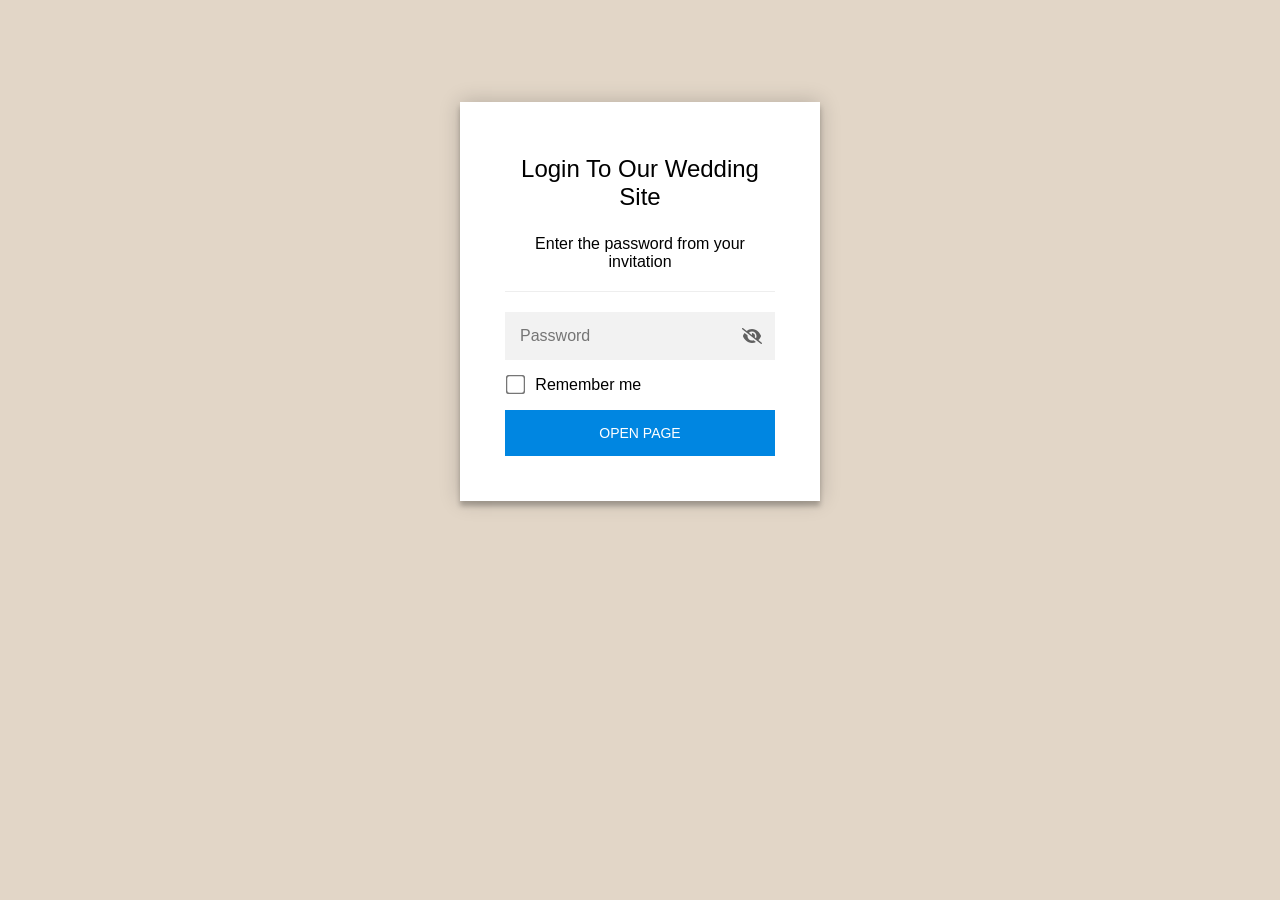
<file: index.html>
<!DOCTYPE html>
<html class="staticrypt-html">
    <head>
        <meta charset="utf-8" />
        <title>Login To Our Wedding Site</title>
        <meta name="viewport" content="width=device-width, initial-scale=1" />

        <!-- do not cache this page -->
        <meta http-equiv="cache-control" content="max-age=0" />
        <meta http-equiv="cache-control" content="no-cache" />
        <meta http-equiv="expires" content="0" />
        <meta http-equiv="expires" content="Tue, 01 Jan 1980 1:00:00 GMT" />
        <meta http-equiv="pragma" content="no-cache" />

        <style>
            .staticrypt-hr {
                margin-top: 20px;
                margin-bottom: 20px;
                border: 0;
                border-top: 1px solid #eee;
            }

            .staticrypt-page {
                width: 360px;
                padding: 8% 0 0;
                margin: auto;
                box-sizing: border-box;
            }

            .staticrypt-form {
                position: relative;
                z-index: 1;
                background: #ffffff;
                max-width: 360px;
                margin: 0 auto 100px;
                padding: 45px;
                text-align: center;
                box-shadow: 0 0 20px 0 rgba(0, 0, 0, 0.2), 0 5px 5px 0 rgba(0, 0, 0, 0.24);
            }

            .staticrypt-form input[type="password"],
            input[type="text"] {
                background: inherit;
                border: 0;
                box-sizing: border-box; /* This ensures padding is included in the total width */
                font-size: 14px;
                outline: 0;
                padding: 15px 30px 15px 15px; /* Adjust the padding to ensure there is space for the icon */
                width: 100%;
            }

            .staticrypt-password-container {
                position: relative;
                outline: 0;
                background: #f2f2f2;
                width: 100%;
                border: 0;
                margin: 0 0 15px;
                box-sizing: border-box;
            }

            .staticrypt-toggle-password-visibility {
                cursor: pointer;
                height: 20px;
                opacity: 60%;
                padding: 13px;
                position: absolute;
                right: 0;
                top: 50%;
                transform: translateY(-50%);
                width: 20px;
            }

            .staticrypt-form .staticrypt-decrypt-button {
                text-transform: uppercase;
                outline: 0;
                background: #0086E1;
                width: 100%;
                border: 0;
                padding: 15px;
                color: #ffffff;
                font-size: 14px;
                cursor: pointer;
            }

            .staticrypt-form .staticrypt-decrypt-button:hover,
            .staticrypt-form .staticrypt-decrypt-button:active,
            .staticrypt-form .staticrypt-decrypt-button:focus {
                background: #0086E1;
                filter: brightness(92%);
            }

            .staticrypt-html {
                height: 100%;
            }

            .staticrypt-body {
                height: 100%;
                margin: 0;
            }

            .staticrypt-content {
                height: 100%;
                margin-bottom: 1em;
                background: #E2D6C7;
                font-family: "Arial", sans-serif;
                -webkit-font-smoothing: antialiased;
                -moz-osx-font-smoothing: grayscale;
            }

            .staticrypt-instructions {
                margin-top: -1em;
                margin-bottom: 1em;
            }

            .staticrypt-title {
                font-size: 1.5em;
            }

            label.staticrypt-remember {
                display: flex;
                align-items: center;
                margin-bottom: 1em;
            }

            .staticrypt-remember input[type="checkbox"] {
                transform: scale(1.5);
                margin-right: 1em;
            }

            .hidden {
                display: none !important;
            }

            .staticrypt-spinner-container {
                height: 100%;
                display: flex;
                align-items: center;
                justify-content: center;
            }

            .staticrypt-spinner {
                display: inline-block;
                width: 2rem;
                height: 2rem;
                vertical-align: text-bottom;
                border: 0.25em solid gray;
                border-right-color: transparent;
                border-radius: 50%;
                -webkit-animation: spinner-border 0.75s linear infinite;
                animation: spinner-border 0.75s linear infinite;
                animation-duration: 0.75s;
                animation-timing-function: linear;
                animation-delay: 0s;
                animation-iteration-count: infinite;
                animation-direction: normal;
                animation-fill-mode: none;
                animation-play-state: running;
                animation-name: spinner-border;
            }

            @keyframes spinner-border {
                100% {
                    transform: rotate(360deg);
                }
            }

            @media screen and (-webkit-min-device-pixel-ratio: 0) {
                .staticrypt-form input[type="password"],
                input[type="text"] {
                    font-size: 16px;
                }
            }
        </style>
    </head>

    <body class="staticrypt-body">
        <div id="staticrypt_loading" class="staticrypt-spinner-container">
            <div class="staticrypt-spinner"></div>
        </div>

        <div id="staticrypt_content" class="staticrypt-content hidden">
            <div class="staticrypt-page">
                <div class="staticrypt-form">
                    <div class="staticrypt-instructions">
                        <p class="staticrypt-title">Login To Our Wedding Site</p>
                        <p>Enter the password from your invitation</p>
                    </div>

                    <hr class="staticrypt-hr" />

                    <form id="staticrypt-form" action="#" method="post">
                        <div class="staticrypt-password-container">
                            <input
                                id="staticrypt-password"
                                type="password"
                                name="password"
                                placeholder="Password"
                                autofocus
                            />

                            <img
                                class="staticrypt-toggle-password-visibility"
                                alt="Show password"
                                title="Show password"
                                src="[data-uri]"
                            />
                        </div>

                        <label id="staticrypt-remember-label" class="staticrypt-remember hidden">
                            <input id="staticrypt-remember" type="checkbox" name="remember" />
                            Remember me
                        </label>

                        <input type="submit" class="staticrypt-decrypt-button" value="Open Page" />
                    </form>
                </div>
            </div>
        </div>

        <script>
            // these variables will be filled when generating the file - the template format is 'variable_name'
            const staticryptInitiator = ((function(){
  const exports = {};
  const cryptoEngine = ((function(){
  const exports = {};
  const { subtle } = crypto;

const IV_BITS = 16 * 8;
const HEX_BITS = 4;
const ENCRYPTION_ALGO = "AES-CBC";

/**
 * Translates between utf8 encoded hexadecimal strings
 * and Uint8Array bytes.
 */
const HexEncoder = {
    /**
     * hex string -> bytes
     * @param {string} hexString
     * @returns {Uint8Array}
     */
    parse: function (hexString) {
        if (hexString.length % 2 !== 0) throw "Invalid hexString";
        const arrayBuffer = new Uint8Array(hexString.length / 2);

        for (let i = 0; i < hexString.length; i += 2) {
            const byteValue = parseInt(hexString.substring(i, i + 2), 16);
            if (isNaN(byteValue)) {
                throw "Invalid hexString";
            }
            arrayBuffer[i / 2] = byteValue;
        }
        return arrayBuffer;
    },

    /**
     * bytes -> hex string
     * @param {Uint8Array} bytes
     * @returns {string}
     */
    stringify: function (bytes) {
        const hexBytes = [];

        for (let i = 0; i < bytes.length; ++i) {
            let byteString = bytes[i].toString(16);
            if (byteString.length < 2) {
                byteString = "0" + byteString;
            }
            hexBytes.push(byteString);
        }
        return hexBytes.join("");
    },
};

/**
 * Translates between utf8 strings and Uint8Array bytes.
 */
const UTF8Encoder = {
    parse: function (str) {
        return new TextEncoder().encode(str);
    },

    stringify: function (bytes) {
        return new TextDecoder().decode(bytes);
    },
};

/**
 * Salt and encrypt a msg with a password.
 */
async function encrypt(msg, hashedPassword) {
    // Must be 16 bytes, unpredictable, and preferably cryptographically random. However, it need not be secret.
    // https://developer.mozilla.org/en-US/docs/Web/API/SubtleCrypto/encrypt#parameters
    const iv = crypto.getRandomValues(new Uint8Array(IV_BITS / 8));

    const key = await subtle.importKey("raw", HexEncoder.parse(hashedPassword), ENCRYPTION_ALGO, false, ["encrypt"]);

    const encrypted = await subtle.encrypt(
        {
            name: ENCRYPTION_ALGO,
            iv: iv,
        },
        key,
        UTF8Encoder.parse(msg)
    );

    // iv will be 32 hex characters, we prepend it to the ciphertext for use in decryption
    return HexEncoder.stringify(iv) + HexEncoder.stringify(new Uint8Array(encrypted));
}
exports.encrypt = encrypt;

/**
 * Decrypt a salted msg using a password.
 *
 * @param {string} encryptedMsg
 * @param {string} hashedPassword
 * @returns {Promise<string>}
 */
async function decrypt(encryptedMsg, hashedPassword) {
    const ivLength = IV_BITS / HEX_BITS;
    const iv = HexEncoder.parse(encryptedMsg.substring(0, ivLength));
    const encrypted = encryptedMsg.substring(ivLength);

    const key = await subtle.importKey("raw", HexEncoder.parse(hashedPassword), ENCRYPTION_ALGO, false, ["decrypt"]);

    const outBuffer = await subtle.decrypt(
        {
            name: ENCRYPTION_ALGO,
            iv: iv,
        },
        key,
        HexEncoder.parse(encrypted)
    );

    return UTF8Encoder.stringify(new Uint8Array(outBuffer));
}
exports.decrypt = decrypt;

/**
 * Salt and hash the password so it can be stored in localStorage without opening a password reuse vulnerability.
 *
 * @param {string} password
 * @param {string} salt
 * @returns {Promise<string>}
 */
async function hashPassword(password, salt) {
    // we hash the password in multiple steps, each adding more iterations. This is because we used to allow less
    // iterations, so for backward compatibility reasons, we need to support going from that to more iterations.
    let hashedPassword = await hashLegacyRound(password, salt);

    hashedPassword = await hashSecondRound(hashedPassword, salt);

    return hashThirdRound(hashedPassword, salt);
}
exports.hashPassword = hashPassword;

/**
 * This hashes the password with 1k iterations. This is a low number, we need this function to support backwards
 * compatibility.
 *
 * @param {string} password
 * @param {string} salt
 * @returns {Promise<string>}
 */
function hashLegacyRound(password, salt) {
    return pbkdf2(password, salt, 1000, "SHA-1");
}
exports.hashLegacyRound = hashLegacyRound;

/**
 * Add a second round of iterations. This is because we used to use 1k, so for backwards compatibility with
 * remember-me/autodecrypt links, we need to support going from that to more iterations.
 *
 * @param hashedPassword
 * @param salt
 * @returns {Promise<string>}
 */
function hashSecondRound(hashedPassword, salt) {
    return pbkdf2(hashedPassword, salt, 14000, "SHA-256");
}
exports.hashSecondRound = hashSecondRound;

/**
 * Add a third round of iterations to bring total number to 600k. This is because we used to use 1k, then 15k, so for
 * backwards compatibility with remember-me/autodecrypt links, we need to support going from that to more iterations.
 *
 * @param hashedPassword
 * @param salt
 * @returns {Promise<string>}
 */
function hashThirdRound(hashedPassword, salt) {
    return pbkdf2(hashedPassword, salt, 585000, "SHA-256");
}
exports.hashThirdRound = hashThirdRound;

/**
 * Salt and hash the password so it can be stored in localStorage without opening a password reuse vulnerability.
 *
 * @param {string} password
 * @param {string} salt
 * @param {int} iterations
 * @param {string} hashAlgorithm
 * @returns {Promise<string>}
 */
async function pbkdf2(password, salt, iterations, hashAlgorithm) {
    const key = await subtle.importKey("raw", UTF8Encoder.parse(password), "PBKDF2", false, ["deriveBits"]);

    const keyBytes = await subtle.deriveBits(
        {
            name: "PBKDF2",
            hash: hashAlgorithm,
            iterations,
            salt: UTF8Encoder.parse(salt),
        },
        key,
        256
    );

    return HexEncoder.stringify(new Uint8Array(keyBytes));
}

function generateRandomSalt() {
    const bytes = crypto.getRandomValues(new Uint8Array(128 / 8));

    return HexEncoder.stringify(new Uint8Array(bytes));
}
exports.generateRandomSalt = generateRandomSalt;

async function signMessage(hashedPassword, message) {
    const key = await subtle.importKey(
        "raw",
        HexEncoder.parse(hashedPassword),
        {
            name: "HMAC",
            hash: "SHA-256",
        },
        false,
        ["sign"]
    );
    const signature = await subtle.sign("HMAC", key, UTF8Encoder.parse(message));

    return HexEncoder.stringify(new Uint8Array(signature));
}
exports.signMessage = signMessage;

function getRandomAlphanum() {
    const possibleCharacters = "abcdefghijklmnopqrstuvwxyzABCDEFGHIJKLMNOPQRSTUVWXYZ0123456789";

    let byteArray;
    let parsedInt;

    // Keep generating new random bytes until we get a value that falls
    // within a range that can be evenly divided by possibleCharacters.length
    do {
        byteArray = crypto.getRandomValues(new Uint8Array(1));
        // extract the lowest byte to get an int from 0 to 255 (probably unnecessary, since we're only generating 1 byte)
        parsedInt = byteArray[0] & 0xff;
    } while (parsedInt >= 256 - (256 % possibleCharacters.length));

    // Take the modulo of the parsed integer to get a random number between 0 and totalLength - 1
    const randomIndex = parsedInt % possibleCharacters.length;

    return possibleCharacters[randomIndex];
}

/**
 * Generate a random string of a given length.
 *
 * @param {int} length
 * @returns {string}
 */
function generateRandomString(length) {
    let randomString = "";

    for (let i = 0; i < length; i++) {
        randomString += getRandomAlphanum();
    }

    return randomString;
}
exports.generateRandomString = generateRandomString;

  return exports;
})());
const codec = ((function(){
  const exports = {};
  /**
 * Initialize the codec with the provided cryptoEngine - this return functions to encode and decode messages.
 *
 * @param cryptoEngine - the engine to use for encryption / decryption
 */
function init(cryptoEngine) {
    const exports = {};

    /**
     * Top-level function for encoding a message.
     * Includes password hashing, encryption, and signing.
     *
     * @param {string} msg
     * @param {string} password
     * @param {string} salt
     *
     * @returns {string} The encoded text
     */
    async function encode(msg, password, salt) {
        const hashedPassword = await cryptoEngine.hashPassword(password, salt);

        const encrypted = await cryptoEngine.encrypt(msg, hashedPassword);

        // we use the hashed password in the HMAC because this is effectively what will be used a password (so we can store
        // it in localStorage safely, we don't use the clear text password)
        const hmac = await cryptoEngine.signMessage(hashedPassword, encrypted);

        return hmac + encrypted;
    }
    exports.encode = encode;

    /**
     * Encode using a password that has already been hashed. This is useful to encode multiple messages in a row, that way
     * we don't need to hash the password multiple times.
     *
     * @param {string} msg
     * @param {string} hashedPassword
     *
     * @returns {string} The encoded text
     */
    async function encodeWithHashedPassword(msg, hashedPassword) {
        const encrypted = await cryptoEngine.encrypt(msg, hashedPassword);

        // we use the hashed password in the HMAC because this is effectively what will be used a password (so we can store
        // it in localStorage safely, we don't use the clear text password)
        const hmac = await cryptoEngine.signMessage(hashedPassword, encrypted);

        return hmac + encrypted;
    }
    exports.encodeWithHashedPassword = encodeWithHashedPassword;

    /**
     * Top-level function for decoding a message.
     * Includes signature check and decryption.
     *
     * @param {string} signedMsg
     * @param {string} hashedPassword
     * @param {string} salt
     * @param {int} backwardCompatibleAttempt
     * @param {string} originalPassword
     *
     * @returns {Object} {success: true, decoded: string} | {success: false, message: string}
     */
    async function decode(signedMsg, hashedPassword, salt, backwardCompatibleAttempt = 0, originalPassword = "") {
        const encryptedHMAC = signedMsg.substring(0, 64);
        const encryptedMsg = signedMsg.substring(64);
        const decryptedHMAC = await cryptoEngine.signMessage(hashedPassword, encryptedMsg);

        if (decryptedHMAC !== encryptedHMAC) {
            // we have been raising the number of iterations in the hashing algorithm multiple times, so to support the old
            // remember-me/autodecrypt links we need to try bringing the old hashes up to speed.
            originalPassword = originalPassword || hashedPassword;
            if (backwardCompatibleAttempt === 0) {
                const updatedHashedPassword = await cryptoEngine.hashThirdRound(originalPassword, salt);

                return decode(signedMsg, updatedHashedPassword, salt, backwardCompatibleAttempt + 1, originalPassword);
            }
            if (backwardCompatibleAttempt === 1) {
                let updatedHashedPassword = await cryptoEngine.hashSecondRound(originalPassword, salt);
                updatedHashedPassword = await cryptoEngine.hashThirdRound(updatedHashedPassword, salt);

                return decode(signedMsg, updatedHashedPassword, salt, backwardCompatibleAttempt + 1, originalPassword);
            }

            return { success: false, message: "Signature mismatch" };
        }

        return {
            success: true,
            decoded: await cryptoEngine.decrypt(encryptedMsg, hashedPassword),
        };
    }
    exports.decode = decode;

    return exports;
}
exports.init = init;

  return exports;
})());
const decode = codec.init(cryptoEngine).decode;

/**
 * Initialize the staticrypt module, that exposes functions callbable by the password_template.
 *
 * @param {{
 *  staticryptEncryptedMsgUniqueVariableName: string,
 *  isRememberEnabled: boolean,
 *  rememberDurationInDays: number,
 *  staticryptSaltUniqueVariableName: string,
 * }} staticryptConfig - object of data that is stored on the password_template at encryption time.
 *
 * @param {{
 *  rememberExpirationKey: string,
 *  rememberPassphraseKey: string,
 *  replaceHtmlCallback: function,
 *  clearLocalStorageCallback: function,
 * }} templateConfig - object of data that can be configured by a custom password_template.
 */
function init(staticryptConfig, templateConfig) {
    const exports = {};

    /**
     * Decrypt our encrypted page, replace the whole HTML.
     *
     * @param {string} hashedPassword
     * @returns {Promise<boolean>}
     */
    async function decryptAndReplaceHtml(hashedPassword) {
        const { staticryptEncryptedMsgUniqueVariableName, staticryptSaltUniqueVariableName } = staticryptConfig;
        const { replaceHtmlCallback } = templateConfig;

        const result = await decode(
            staticryptEncryptedMsgUniqueVariableName,
            hashedPassword,
            staticryptSaltUniqueVariableName
        );
        if (!result.success) {
            return false;
        }
        const plainHTML = result.decoded;

        // if the user configured a callback call it, otherwise just replace the whole HTML
        if (typeof replaceHtmlCallback === "function") {
            replaceHtmlCallback(plainHTML);
        } else {
            document.write(plainHTML);
            document.close();
        }

        return true;
    }

    /**
     * Attempt to decrypt the page and replace the whole HTML.
     *
     * @param {string} password
     * @param {boolean} isRememberChecked
     *
     * @returns {Promise<{isSuccessful: boolean, hashedPassword?: string}>} - we return an object, so that if we want to
     *   expose more information in the future we can do it without breaking the password_template
     */
    async function handleDecryptionOfPage(password, isRememberChecked) {
        const { staticryptSaltUniqueVariableName } = staticryptConfig;

        // decrypt and replace the whole page
        const hashedPassword = await cryptoEngine.hashPassword(password, staticryptSaltUniqueVariableName);
        return handleDecryptionOfPageFromHash(hashedPassword, isRememberChecked);
    }
    exports.handleDecryptionOfPage = handleDecryptionOfPage;

    async function handleDecryptionOfPageFromHash(hashedPassword, isRememberChecked) {
        const { isRememberEnabled, rememberDurationInDays } = staticryptConfig;
        const { rememberExpirationKey, rememberPassphraseKey } = templateConfig;

        const isDecryptionSuccessful = await decryptAndReplaceHtml(hashedPassword);

        if (!isDecryptionSuccessful) {
            return {
                isSuccessful: false,
                hashedPassword,
            };
        }

        // remember the hashedPassword and set its expiration if necessary
        if (isRememberEnabled && isRememberChecked) {
            window.localStorage.setItem(rememberPassphraseKey, hashedPassword);

            // set the expiration if the duration isn't 0 (meaning no expiration)
            if (rememberDurationInDays > 0) {
                window.localStorage.setItem(
                    rememberExpirationKey,
                    (new Date().getTime() + rememberDurationInDays * 24 * 60 * 60 * 1000).toString()
                );
            }
        }

        return {
            isSuccessful: true,
            hashedPassword,
        };
    }
    exports.handleDecryptionOfPageFromHash = handleDecryptionOfPageFromHash;

    /**
     * Clear localstorage from staticrypt related values
     */
    function clearLocalStorage() {
        const { clearLocalStorageCallback, rememberExpirationKey, rememberPassphraseKey } = templateConfig;

        if (typeof clearLocalStorageCallback === "function") {
            clearLocalStorageCallback();
        } else {
            localStorage.removeItem(rememberPassphraseKey);
            localStorage.removeItem(rememberExpirationKey);
        }
    }

    async function handleDecryptOnLoad() {
        let isSuccessful = await decryptOnLoadFromUrl();

        if (!isSuccessful) {
            isSuccessful = await decryptOnLoadFromRememberMe();
        }

        return { isSuccessful };
    }
    exports.handleDecryptOnLoad = handleDecryptOnLoad;

    /**
     * Clear storage if we are logging out
     *
     * @returns {boolean} - whether we logged out
     */
    function logoutIfNeeded() {
        const logoutKey = "staticrypt_logout";

        // handle logout through query param
        const queryParams = new URLSearchParams(window.location.search);
        if (queryParams.has(logoutKey)) {
            clearLocalStorage();
            return true;
        }

        // handle logout through URL fragment
        const hash = window.location.hash.substring(1);
        if (hash.includes(logoutKey)) {
            clearLocalStorage();
            return true;
        }

        return false;
    }

    /**
     * To be called on load: check if we want to try to decrypt and replace the HTML with the decrypted content, and
     * try to do it if needed.
     *
     * @returns {Promise<boolean>} true if we derypted and replaced the whole page, false otherwise
     */
    async function decryptOnLoadFromRememberMe() {
        const { rememberDurationInDays } = staticryptConfig;
        const { rememberExpirationKey, rememberPassphraseKey } = templateConfig;

        // if we are login out, terminate
        if (logoutIfNeeded()) {
            return false;
        }

        // if there is expiration configured, check if we're not beyond the expiration
        if (rememberDurationInDays && rememberDurationInDays > 0) {
            const expiration = localStorage.getItem(rememberExpirationKey),
                isExpired = expiration && new Date().getTime() > parseInt(expiration);

            if (isExpired) {
                clearLocalStorage();
                return false;
            }
        }

        const hashedPassword = localStorage.getItem(rememberPassphraseKey);

        if (hashedPassword) {
            // try to decrypt
            const isDecryptionSuccessful = await decryptAndReplaceHtml(hashedPassword);

            // if the decryption is unsuccessful the password might be wrong - silently clear the saved data and let
            // the user fill the password form again
            if (!isDecryptionSuccessful) {
                clearLocalStorage();
                return false;
            }

            return true;
        }

        return false;
    }

    async function decryptOnLoadFromUrl() {
        const passwordKey = "staticrypt_pwd";
        const rememberMeKey = "remember_me";

        // try to get the password from the query param (for backward compatibility - we now want to avoid this method,
        // since it sends the hashed password to the server which isn't needed)
        const queryParams = new URLSearchParams(window.location.search);
        const hashedPasswordQuery = queryParams.get(passwordKey);
        const rememberMeQuery = queryParams.get(rememberMeKey);

        const urlFragment = window.location.hash.substring(1);
        // get the password from the url fragment
        const hashedPasswordRegexMatch = urlFragment.match(new RegExp(passwordKey + "=([^&]*)"));
        const hashedPasswordFragment = hashedPasswordRegexMatch ? hashedPasswordRegexMatch[1] : null;
        const rememberMeFragment = urlFragment.includes(rememberMeKey);

        const hashedPassword = hashedPasswordFragment || hashedPasswordQuery;
        const rememberMe = rememberMeFragment || rememberMeQuery;

        if (hashedPassword) {
            return handleDecryptionOfPageFromHash(hashedPassword, rememberMe);
        }

        return false;
    }

    return exports;
}
exports.init = init;

  return exports;
})());
            const templateError = "Bad password!",
                templateToggleAltShow = "Show password",
                templateToggleAltHide = "Hide password",
                isRememberEnabled = true,
                staticryptConfig = {"staticryptEncryptedMsgUniqueVariableName":"[base64]","isRememberEnabled":true,"rememberDurationInDays":0,"staticryptSaltUniqueVariableName":"eeae0bc95c7736c56892333b895b7dd8"};

            // you can edit these values to customize some of the behavior of StatiCrypt
            const templateConfig = {
                rememberExpirationKey: "staticrypt_expiration",
                rememberPassphraseKey: "staticrypt_passphrase",
                replaceHtmlCallback: null,
                clearLocalStorageCallback: null,
            };

            // init the staticrypt engine
            const staticrypt = staticryptInitiator.init(staticryptConfig, templateConfig);

            // try to automatically decrypt on load if there is a saved password
            window.onload = async function () {
                const { isSuccessful } = await staticrypt.handleDecryptOnLoad();

                // if we didn't decrypt anything on load, show the password prompt. Otherwise the content has already been
                // replaced, no need to do anything
                if (!isSuccessful) {
                    // hide loading screen
                    document.getElementById("staticrypt_loading").classList.add("hidden");
                    document.getElementById("staticrypt_content").classList.remove("hidden");
                    document.getElementById("staticrypt-password").focus();

                    // show the remember me checkbox
                    if (isRememberEnabled) {
                        document.getElementById("staticrypt-remember-label").classList.remove("hidden");
                    }
                }
            };

            // toggle password visibility
            const toggleIcon = document.querySelector(".staticrypt-toggle-password-visibility");
            // these two icons are coming from FontAwesome
            const imgSrcEyeClosed =
                "[data-uri]";
            const imgSrcEyeOpened =
                "[data-uri]";
            toggleIcon.addEventListener("click", function () {
                const passwordInput = document.getElementById("staticrypt-password");
                if (passwordInput.type === "password") {
                    passwordInput.type = "text";
                    toggleIcon.src = imgSrcEyeOpened;
                    toggleIcon.alt = templateToggleAltHide;
                    toggleIcon.title = templateToggleAltHide;
                } else {
                    passwordInput.type = "password";
                    toggleIcon.src = imgSrcEyeClosed;
                    toggleIcon.alt = templateToggleAltShow;
                    toggleIcon.title = templateToggleAltShow;
                }
            });

            // handle password form submission
            document.getElementById("staticrypt-form").addEventListener("submit", async function (e) {
                e.preventDefault();

                const password = document.getElementById("staticrypt-password").value,
                    isRememberChecked = document.getElementById("staticrypt-remember").checked;

                const { isSuccessful } = await staticrypt.handleDecryptionOfPage(password, isRememberChecked);

                if (!isSuccessful) {
                    alert(templateError);
                }
            });
        </script>
    </body>
</html>
</file>
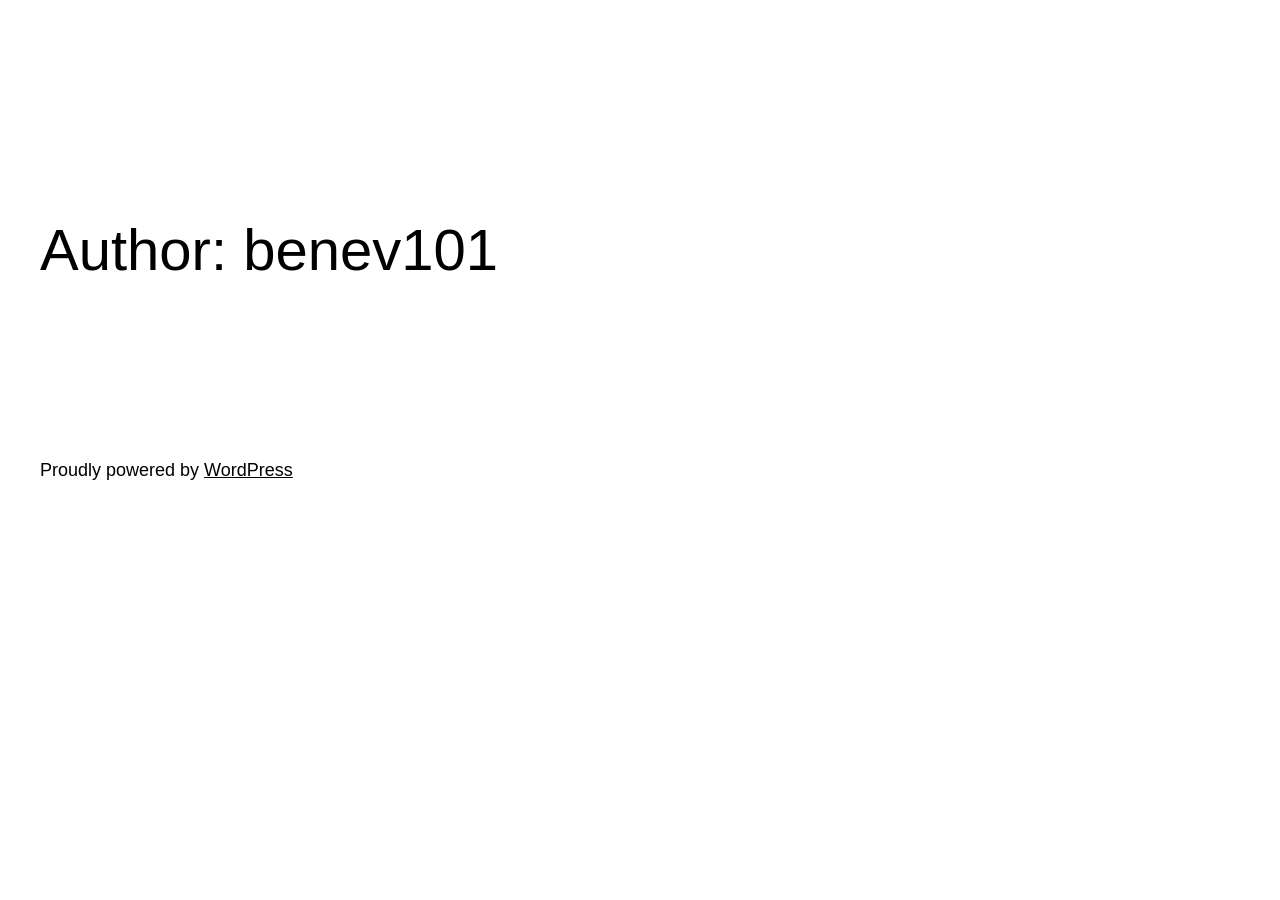
<file: author/benev101/index.html>
<!DOCTYPE html>
<html lang="en-US">
<head><meta charset="UTF-8">
	
	<meta name="viewport" content="width=device-width, initial-scale=1">
<meta name="robots" content="max-image-preview:large">
<title>benev101</title>
<link rel="alternate" type="application/rss+xml" title=" » Feed" href="https://benev101.github.io/benandlauren//feed/">
<link rel="alternate" type="application/rss+xml" title=" » Comments Feed" href="https://benev101.github.io/benandlauren//comments/feed/">
<link rel="alternate" type="application/rss+xml" title=" » Posts by benev101 Feed" href="https://benev101.github.io/benandlauren//author/benev101/feed/">
<style id="wp-img-auto-sizes-contain-inline-css">
img:is([sizes=auto i],[sizes^="auto," i]){contain-intrinsic-size:3000px 1500px}
/*# sourceURL=wp-img-auto-sizes-contain-inline-css */
</style>
<link rel="stylesheet" id="rsvpify-embedder-style-css" href="https://benev101.github.io/benandlauren//wp-content/plugins/rsvpify-oembed/style.css?ver=1775526322" media="all">
<style id="wp-block-navigation-inline-css">
.wp-block-navigation{position:relative}.wp-block-navigation ul{margin-bottom:0;margin-left:0;margin-top:0;padding-left:0}.wp-block-navigation ul,.wp-block-navigation ul li{list-style:none}.wp-block-navigation .wp-block-navigation-item{align-items:center;background-color:inherit;display:flex;position:relative}.wp-block-navigation .wp-block-navigation-item .wp-block-navigation__submenu-container:empty{display:none}.wp-block-navigation .wp-block-navigation-item__content{display:block;z-index:1}.wp-block-navigation .wp-block-navigation-item__content.wp-block-navigation-item__content{color:inherit}.wp-block-navigation.has-text-decoration-underline .wp-block-navigation-item__content,.wp-block-navigation.has-text-decoration-underline .wp-block-navigation-item__content:active,.wp-block-navigation.has-text-decoration-underline .wp-block-navigation-item__content:focus{text-decoration:underline}.wp-block-navigation.has-text-decoration-line-through .wp-block-navigation-item__content,.wp-block-navigation.has-text-decoration-line-through .wp-block-navigation-item__content:active,.wp-block-navigation.has-text-decoration-line-through .wp-block-navigation-item__content:focus{text-decoration:line-through}.wp-block-navigation :where(a),.wp-block-navigation :where(a:active),.wp-block-navigation :where(a:focus){text-decoration:none}.wp-block-navigation .wp-block-navigation__submenu-icon{align-self:center;background-color:inherit;border:none;color:currentColor;display:inline-block;font-size:inherit;height:.6em;line-height:0;margin-left:.25em;padding:0;width:.6em}.wp-block-navigation .wp-block-navigation__submenu-icon svg{stroke:currentColor;display:inline-block;height:inherit;margin-top:.075em;width:inherit}.wp-block-navigation{--navigation-layout-justification-setting:flex-start;--navigation-layout-direction:row;--navigation-layout-wrap:wrap;--navigation-layout-justify:flex-start;--navigation-layout-align:center}.wp-block-navigation.is-vertical{--navigation-layout-direction:column;--navigation-layout-justify:initial;--navigation-layout-align:flex-start}.wp-block-navigation.no-wrap{--navigation-layout-wrap:nowrap}.wp-block-navigation.items-justified-center{--navigation-layout-justification-setting:center;--navigation-layout-justify:center}.wp-block-navigation.items-justified-center.is-vertical{--navigation-layout-align:center}.wp-block-navigation.items-justified-right{--navigation-layout-justification-setting:flex-end;--navigation-layout-justify:flex-end}.wp-block-navigation.items-justified-right.is-vertical{--navigation-layout-align:flex-end}.wp-block-navigation.items-justified-space-between{--navigation-layout-justification-setting:space-between;--navigation-layout-justify:space-between}:where(.wp-block-navigation) ul li{padding:0}.wp-block-navigation .has-child .wp-block-navigation__submenu-container{align-items:normal;background-color:inherit;color:inherit;display:flex;flex-direction:column;opacity:0;position:absolute;z-index:2}@media not (prefers-reduced-motion){.wp-block-navigation .has-child .wp-block-navigation__submenu-container{transition:opacity .1s linear}}.wp-block-navigation .has-child .wp-block-navigation__submenu-container{height:0;overflow:hidden;visibility:hidden;width:0}.wp-block-navigation .has-child .wp-block-navigation__submenu-container>.wp-block-navigation-item>.wp-block-navigation-item__content{display:flex;flex-grow:1;padding:.5em 1em}.wp-block-navigation .has-child .wp-block-navigation__submenu-container>.wp-block-navigation-item>.wp-block-navigation-item__content .wp-block-navigation__submenu-icon{margin-left:auto;margin-right:0}.wp-block-navigation .has-child .wp-block-navigation__submenu-container .wp-block-navigation-item__content{margin:0}.wp-block-navigation .has-child .wp-block-navigation__submenu-container{left:-1px;top:100%}@media (min-width:782px){.wp-block-navigation .has-child .wp-block-navigation__submenu-container .wp-block-navigation__submenu-container{left:100%;top:-1px}.wp-block-navigation .has-child .wp-block-navigation__submenu-container .wp-block-navigation__submenu-container:before{background:transparent;content:"";display:block;height:100%;position:absolute;right:100%;width:.5em}.wp-block-navigation .has-child .wp-block-navigation__submenu-container .wp-block-navigation__submenu-icon{margin-right:.25em}.wp-block-navigation .has-child .wp-block-navigation__submenu-container .wp-block-navigation__submenu-icon svg{transform:rotate(-90deg)}}@media (hover:hover){.wp-block-navigation .has-child:not(.open-on-click):hover>.wp-block-navigation__submenu-container{height:auto;min-width:200px;opacity:1;overflow:visible;visibility:visible;width:auto}}.wp-block-navigation .has-child .wp-block-navigation-submenu__toggle[aria-expanded=true]~.wp-block-navigation__submenu-container,.wp-block-navigation .has-child:not(.open-on-click):not(.open-on-hover-click):focus-within>.wp-block-navigation__submenu-container{height:auto;min-width:200px;opacity:1;overflow:visible;visibility:visible;width:auto}.wp-block-navigation .has-child.open-always{align-items:var(--navigation-layout-align,initial);flex-direction:var(--navigation-layout-direction,initial);flex-wrap:var(--navigation-layout-wrap,wrap);gap:var(--wp--style--block-gap,2em)}.wp-block-navigation .has-child.open-always,.wp-block-navigation .has-child.open-always .wp-block-navigation-item{justify-content:var(--navigation-layout-justify,initial)}.wp-block-navigation .has-child.open-always .wp-block-navigation__submenu-container,.wp-block-navigation .has-child.open-always.wp-block-navigation-submenu{gap:var(--wp--style--block-gap,2em)}.wp-block-navigation .has-child.open-always .wp-block-navigation-item,.wp-block-navigation .has-child.open-always .wp-block-navigation__submenu-container,.wp-block-navigation .has-child.open-always.wp-block-navigation-submenu{padding-bottom:0;padding-top:0}.wp-block-navigation .has-child.open-always .wp-block-navigation__submenu-container{padding-left:var(--wp--style--block-gap,2em);padding-right:var(--wp--style--block-gap,2em)}.wp-block-navigation .has-child.open-always .wp-block-navigation__submenu-container .wp-block-navigation-item__content{padding:0}.wp-block-navigation .has-child.open-always .wp-block-navigation__submenu-container>.wp-block-navigation-item>.wp-block-navigation-item__content,.wp-block-navigation .has-child.open-always>.wp-block-navigation-item__content{flex-grow:0}.wp-block-navigation .has-child.open-always>.wp-block-navigation__submenu-container{background-color:transparent;border:none;color:inherit;flex-basis:100%;height:auto;opacity:1;overflow:visible;position:static;visibility:visible;width:auto}.wp-block-navigation.has-background .has-child .wp-block-navigation__submenu-container{left:0;top:100%}@media (min-width:782px){.wp-block-navigation.has-background .has-child .wp-block-navigation__submenu-container .wp-block-navigation__submenu-container{left:100%;top:0}}.wp-block-navigation-submenu{display:flex;position:relative}.wp-block-navigation-submenu .wp-block-navigation__submenu-icon svg{stroke:currentColor}button.wp-block-navigation-item__content{background-color:transparent;border:none;color:currentColor;font-family:inherit;font-size:inherit;font-style:inherit;font-weight:inherit;letter-spacing:inherit;line-height:inherit;text-align:left;text-transform:inherit}.wp-block-navigation-submenu__toggle{cursor:pointer}.wp-block-navigation-submenu__toggle[aria-expanded=true]+.wp-block-navigation__submenu-icon>svg,.wp-block-navigation-submenu__toggle[aria-expanded=true]>svg{transform:rotate(180deg)}.wp-block-navigation-item.open-on-click .wp-block-navigation-submenu__toggle{padding-left:0;padding-right:.85em}.wp-block-navigation-item.open-on-click .wp-block-navigation-submenu__toggle+.wp-block-navigation__submenu-icon{margin-left:-.6em;pointer-events:none}.wp-block-navigation-item.open-on-click button.wp-block-navigation-item__content:not(.wp-block-navigation-submenu__toggle){padding:0}.wp-block-navigation .wp-block-page-list,.wp-block-navigation__container,.wp-block-navigation__responsive-close,.wp-block-navigation__responsive-container,.wp-block-navigation__responsive-container-content,.wp-block-navigation__responsive-dialog{gap:inherit}:where(.wp-block-navigation.has-background .wp-block-navigation-item a:not(.wp-element-button)),:where(.wp-block-navigation.has-background .wp-block-navigation-submenu a:not(.wp-element-button)){padding:.5em 1em}:where(.wp-block-navigation .wp-block-navigation__submenu-container .wp-block-navigation-item a:not(.wp-element-button)),:where(.wp-block-navigation .wp-block-navigation__submenu-container .wp-block-navigation-submenu a:not(.wp-element-button)),:where(.wp-block-navigation .wp-block-navigation__submenu-container .wp-block-navigation-submenu button.wp-block-navigation-item__content),:where(.wp-block-navigation .wp-block-navigation__submenu-container .wp-block-pages-list__item button.wp-block-navigation-item__content){padding:.5em 1em}.wp-block-navigation.items-justified-right .wp-block-navigation__container .has-child .wp-block-navigation__submenu-container,.wp-block-navigation.items-justified-right .wp-block-page-list>.has-child .wp-block-navigation__submenu-container,.wp-block-navigation.items-justified-space-between .wp-block-page-list>.has-child:last-child .wp-block-navigation__submenu-container,.wp-block-navigation.items-justified-space-between>.wp-block-navigation__container>.has-child:last-child .wp-block-navigation__submenu-container{left:auto;right:0}.wp-block-navigation.items-justified-right .wp-block-navigation__container .has-child .wp-block-navigation__submenu-container .wp-block-navigation__submenu-container,.wp-block-navigation.items-justified-right .wp-block-page-list>.has-child .wp-block-navigation__submenu-container .wp-block-navigation__submenu-container,.wp-block-navigation.items-justified-space-between .wp-block-page-list>.has-child:last-child .wp-block-navigation__submenu-container .wp-block-navigation__submenu-container,.wp-block-navigation.items-justified-space-between>.wp-block-navigation__container>.has-child:last-child .wp-block-navigation__submenu-container .wp-block-navigation__submenu-container{left:-1px;right:-1px}@media (min-width:782px){.wp-block-navigation.items-justified-right .wp-block-navigation__container .has-child .wp-block-navigation__submenu-container .wp-block-navigation__submenu-container,.wp-block-navigation.items-justified-right .wp-block-page-list>.has-child .wp-block-navigation__submenu-container .wp-block-navigation__submenu-container,.wp-block-navigation.items-justified-space-between .wp-block-page-list>.has-child:last-child .wp-block-navigation__submenu-container .wp-block-navigation__submenu-container,.wp-block-navigation.items-justified-space-between>.wp-block-navigation__container>.has-child:last-child .wp-block-navigation__submenu-container .wp-block-navigation__submenu-container{left:auto;right:100%}}.wp-block-navigation:not(.has-background) .wp-block-navigation__submenu-container{background-color:#fff;border:1px solid rgba(0,0,0,.15)}.wp-block-navigation.has-background .wp-block-navigation__submenu-container{background-color:inherit}.wp-block-navigation:not(.has-text-color) .wp-block-navigation__submenu-container{color:#000}.wp-block-navigation__container{align-items:var(--navigation-layout-align,initial);display:flex;flex-direction:var(--navigation-layout-direction,initial);flex-wrap:var(--navigation-layout-wrap,wrap);justify-content:var(--navigation-layout-justify,initial);list-style:none;margin:0;padding-left:0}.wp-block-navigation__container .is-responsive{display:none}.wp-block-navigation__container:only-child,.wp-block-page-list:only-child{flex-grow:1}@keyframes overlay-menu__fade-in-animation{0%{opacity:0;transform:translateY(.5em)}to{opacity:1;transform:translateY(0)}}.wp-block-navigation__responsive-container{bottom:0;display:none;left:0;position:fixed;right:0;top:0}.wp-block-navigation__responsive-container :where(.wp-block-navigation-item a){color:inherit}.wp-block-navigation__responsive-container .wp-block-navigation__responsive-container-content{align-items:var(--navigation-layout-align,initial);display:flex;flex-direction:var(--navigation-layout-direction,initial);flex-wrap:var(--navigation-layout-wrap,wrap);justify-content:var(--navigation-layout-justify,initial)}.wp-block-navigation__responsive-container:not(.is-menu-open.is-menu-open){background-color:inherit!important;color:inherit!important}.wp-block-navigation__responsive-container.is-menu-open{background-color:inherit;display:flex;flex-direction:column}@media not (prefers-reduced-motion){.wp-block-navigation__responsive-container.is-menu-open{animation:overlay-menu__fade-in-animation .1s ease-out;animation-fill-mode:forwards}}.wp-block-navigation__responsive-container.is-menu-open:not(.disable-default-overlay){padding:clamp(1rem,var(--wp--style--root--padding-top),20rem) clamp(1rem,var(--wp--style--root--padding-right),20rem) clamp(1rem,var(--wp--style--root--padding-bottom),20rem) clamp(1rem,var(--wp--style--root--padding-left),20rem)}.wp-block-navigation__responsive-container.is-menu-open{overflow:auto;z-index:100000}.wp-block-navigation__responsive-container.is-menu-open:not(.disable-default-overlay) .wp-block-navigation__responsive-container-content{padding-top:calc(2rem + 24px)}.wp-block-navigation__responsive-container.is-menu-open:where(:not(.disable-default-overlay)) .wp-block-navigation__responsive-container-content{align-items:var(--navigation-layout-justification-setting,inherit);display:flex;flex-direction:column;flex-wrap:nowrap;overflow:visible}.wp-block-navigation__responsive-container.is-menu-open:where(:not(.disable-default-overlay)) .wp-block-navigation__responsive-container-content,.wp-block-navigation__responsive-container.is-menu-open:where(:not(.disable-default-overlay)) .wp-block-navigation__responsive-container-content .wp-block-navigation__container,.wp-block-navigation__responsive-container.is-menu-open:where(:not(.disable-default-overlay)) .wp-block-navigation__responsive-container-content .wp-block-page-list{justify-content:flex-start}.wp-block-navigation__responsive-container.is-menu-open:where(:not(.disable-default-overlay)) .wp-block-navigation__responsive-container-content .wp-block-navigation__submenu-icon{display:none}.wp-block-navigation__responsive-container.is-menu-open:where(:not(.disable-default-overlay)) .wp-block-navigation__responsive-container-content .has-child .wp-block-navigation__submenu-container{border:none;height:auto;min-width:200px;opacity:1;overflow:initial;padding-left:2rem;padding-right:2rem;position:static;visibility:visible;width:auto}.wp-block-navigation__responsive-container.is-menu-open:where(:not(.disable-default-overlay)) .wp-block-navigation__responsive-container-content .wp-block-navigation__container,.wp-block-navigation__responsive-container.is-menu-open:where(:not(.disable-default-overlay)) .wp-block-navigation__responsive-container-content .wp-block-navigation__submenu-container{gap:inherit}.wp-block-navigation__responsive-container.is-menu-open:where(:not(.disable-default-overlay)) .wp-block-navigation__responsive-container-content .wp-block-navigation__submenu-container{padding-top:var(--wp--style--block-gap,2em)}.wp-block-navigation__responsive-container.is-menu-open:where(:not(.disable-default-overlay)) .wp-block-navigation__responsive-container-content .wp-block-navigation-item__content{padding:0}.wp-block-navigation__responsive-container.is-menu-open:where(:not(.disable-default-overlay)) .wp-block-navigation__responsive-container-content .wp-block-navigation-item,.wp-block-navigation__responsive-container.is-menu-open:where(:not(.disable-default-overlay)) .wp-block-navigation__responsive-container-content .wp-block-navigation__container,.wp-block-navigation__responsive-container.is-menu-open:where(:not(.disable-default-overlay)) .wp-block-navigation__responsive-container-content .wp-block-page-list{align-items:var(--navigation-layout-justification-setting,initial);display:flex;flex-direction:column}.wp-block-navigation__responsive-container.is-menu-open:where(:not(.disable-default-overlay)) .wp-block-navigation-item,.wp-block-navigation__responsive-container.is-menu-open:where(:not(.disable-default-overlay)) .wp-block-navigation-item .wp-block-navigation__submenu-container,.wp-block-navigation__responsive-container.is-menu-open:where(:not(.disable-default-overlay)) .wp-block-navigation__container,.wp-block-navigation__responsive-container.is-menu-open:where(:not(.disable-default-overlay)) .wp-block-page-list{background:transparent!important;color:inherit!important}.wp-block-navigation__responsive-container.is-menu-open:where(:not(.disable-default-overlay)) .wp-block-navigation__submenu-container.wp-block-navigation__submenu-container.wp-block-navigation__submenu-container.wp-block-navigation__submenu-container{left:auto;right:auto}.wp-block-navigation__responsive-container.disable-default-overlay .wp-block-navigation__overlay-container{display:none;width:100%}.wp-block-navigation__responsive-container.disable-default-overlay .wp-block-navigation__responsive-close{max-width:none}.wp-block-navigation__responsive-container.disable-default-overlay.is-menu-open .wp-block-navigation__responsive-container-content>:not(.wp-block-navigation__overlay-container){display:none}.wp-block-navigation__responsive-container.disable-default-overlay.is-menu-open .wp-block-navigation__responsive-container-content .wp-block-navigation__overlay-container{display:block}.wp-block-navigation__responsive-container.disable-default-overlay.is-menu-open .wp-block-navigation__responsive-container-content .wp-block-navigation__overlay-container .wp-block-navigation__submenu-container{left:0;right:auto}@media (min-width:600px){.wp-block-navigation__responsive-container:not(.hidden-by-default):not(.is-menu-open){background-color:inherit;display:block;position:relative;width:100%;z-index:auto}.wp-block-navigation__responsive-container:not(.hidden-by-default):not(.is-menu-open) .wp-block-navigation__responsive-container-close{display:none}.wp-block-navigation__responsive-container.is-menu-open .wp-block-navigation__submenu-container.wp-block-navigation__submenu-container.wp-block-navigation__submenu-container.wp-block-navigation__submenu-container{left:0}}.wp-block-navigation:not(.has-background) .wp-block-navigation__responsive-container.is-menu-open:not(.disable-default-overlay){background-color:#fff}.wp-block-navigation:not(.has-text-color) .wp-block-navigation__responsive-container.is-menu-open:not(.disable-default-overlay){color:#000}.wp-block-navigation__toggle_button_label{font-size:1rem;font-weight:700}.wp-block-navigation__responsive-container-close,.wp-block-navigation__responsive-container-open{background:transparent;border:none;color:currentColor;cursor:pointer;margin:0;padding:0;text-transform:inherit;vertical-align:middle}.wp-block-navigation__responsive-container-close svg,.wp-block-navigation__responsive-container-open svg{fill:currentColor;display:block;height:24px;pointer-events:none;width:24px}.wp-block-navigation__responsive-container-open{display:flex}.wp-block-navigation__responsive-container-open.wp-block-navigation__responsive-container-open.wp-block-navigation__responsive-container-open{font-family:inherit;font-size:inherit;font-weight:inherit}@media (min-width:600px){.wp-block-navigation__responsive-container-open:not(.always-shown){display:none}}.wp-block-navigation__responsive-container-close{position:absolute;right:0;top:0;z-index:2}.wp-block-navigation__responsive-container-close.wp-block-navigation__responsive-container-close.wp-block-navigation__responsive-container-close{font-family:inherit;font-size:inherit;font-weight:inherit}.disable-default-overlay .wp-block-navigation__responsive-container-close{right:clamp(1rem,var(--wp--style--root--padding-left),20rem);top:clamp(1rem,var(--wp--style--root--padding-left),20rem)}.wp-block-navigation__responsive-close{width:100%}.has-modal-open .wp-block-navigation__responsive-close{margin-left:auto;margin-right:auto;max-width:var(--wp--style--global--wide-size,100%)}.wp-block-navigation__responsive-close:focus{outline:none}.is-menu-open .wp-block-navigation__responsive-close,.is-menu-open .wp-block-navigation__responsive-container-content,.is-menu-open .wp-block-navigation__responsive-dialog{box-sizing:border-box}.wp-block-navigation__responsive-dialog{position:relative}.has-modal-open .admin-bar .is-menu-open:where(:not(.disable-default-overlay)) .wp-block-navigation__responsive-dialog{margin-top:46px}@media (min-width:782px){.has-modal-open .admin-bar .is-menu-open:where(:not(.disable-default-overlay)) .wp-block-navigation__responsive-dialog{margin-top:32px}}html.has-modal-open{overflow:hidden}
/*# sourceURL=https://benev101.github.io/benandlauren//wp-includes/blocks/navigation/style.min.css */
</style>
<style id="wp-block-group-inline-css">
.wp-block-group{box-sizing:border-box}:where(.wp-block-group.wp-block-group-is-layout-constrained){position:relative}
/*# sourceURL=https://benev101.github.io/benandlauren//wp-includes/blocks/group/style.min.css */
</style>
<style id="wp-block-query-title-inline-css">
.wp-block-query-title{box-sizing:border-box}
/*# sourceURL=https://benev101.github.io/benandlauren//wp-includes/blocks/query-title/style.min.css */
</style>
<style id="wp-block-paragraph-inline-css">
.is-small-text{font-size:.875em}.is-regular-text{font-size:1em}.is-large-text{font-size:2.25em}.is-larger-text{font-size:3em}.has-drop-cap:not(:focus):first-letter{float:left;font-size:8.4em;font-style:normal;font-weight:100;line-height:.68;margin:.05em .1em 0 0;text-transform:uppercase}body.rtl .has-drop-cap:not(:focus):first-letter{float:none;margin-left:.1em}p.has-drop-cap.has-background{overflow:hidden}:root :where(p.has-background){padding:1.25em 2.375em}:where(p.has-text-color:not(.has-link-color)) a{color:inherit}p.has-text-align-left[style*="writing-mode:vertical-lr"],p.has-text-align-right[style*="writing-mode:vertical-rl"]{rotate:180deg}
/*# sourceURL=https://benev101.github.io/benandlauren//wp-includes/blocks/paragraph/style.min.css */
</style>
<style id="wp-emoji-styles-inline-css">

	img.wp-smiley, img.emoji {
		display: inline !important;
		border: none !important;
		box-shadow: none !important;
		height: 1em !important;
		width: 1em !important;
		margin: 0 0.07em !important;
		vertical-align: -0.1em !important;
		background: none !important;
		padding: 0 !important;
	}
/*# sourceURL=wp-emoji-styles-inline-css */
</style>
<link rel="stylesheet" id="wp-block-library-css" href="https://benev101.github.io/benandlauren//wp-includes/css/dist/block-library/style.min.css?ver=7.1.3" media="all">
<style id="global-styles-inline-css">
:root{--wp--preset--aspect-ratio--square: 1;--wp--preset--aspect-ratio--4-3: 4/3;--wp--preset--aspect-ratio--3-4: 3/4;--wp--preset--aspect-ratio--3-2: 3/2;--wp--preset--aspect-ratio--2-3: 2/3;--wp--preset--aspect-ratio--16-9: 16/9;--wp--preset--aspect-ratio--9-16: 9/16;--wp--preset--color--black: #000000;--wp--preset--color--cyan-bluish-gray: #abb8c3;--wp--preset--color--white: #ffffff;--wp--preset--color--pale-pink: #f78da7;--wp--preset--color--vivid-red: #cf2e2e;--wp--preset--color--luminous-vivid-orange: #ff6900;--wp--preset--color--luminous-vivid-amber: #fcb900;--wp--preset--color--light-green-cyan: #7bdcb5;--wp--preset--color--vivid-green-cyan: #00d084;--wp--preset--color--pale-cyan-blue: #8ed1fc;--wp--preset--color--vivid-cyan-blue: #0693e3;--wp--preset--color--vivid-purple: #9b51e0;--wp--preset--color--base: #ffffff;--wp--preset--color--contrast: #000000;--wp--preset--color--primary: #9DFF20;--wp--preset--color--secondary: #345C00;--wp--preset--color--tertiary: #F6F6F6;--wp--preset--gradient--vivid-cyan-blue-to-vivid-purple: linear-gradient(135deg,rgb(6,147,227) 0%,rgb(155,81,224) 100%);--wp--preset--gradient--light-green-cyan-to-vivid-green-cyan: linear-gradient(135deg,rgb(122,220,180) 0%,rgb(0,208,130) 100%);--wp--preset--gradient--luminous-vivid-amber-to-luminous-vivid-orange: linear-gradient(135deg,rgb(252,185,0) 0%,rgb(255,105,0) 100%);--wp--preset--gradient--luminous-vivid-orange-to-vivid-red: linear-gradient(135deg,rgb(255,105,0) 0%,rgb(207,46,46) 100%);--wp--preset--gradient--very-light-gray-to-cyan-bluish-gray: linear-gradient(135deg,rgb(238,238,238) 0%,rgb(169,184,195) 100%);--wp--preset--gradient--cool-to-warm-spectrum: linear-gradient(135deg,rgb(74,234,220) 0%,rgb(151,120,209) 20%,rgb(207,42,186) 40%,rgb(238,44,130) 60%,rgb(251,105,98) 80%,rgb(254,248,76) 100%);--wp--preset--gradient--blush-light-purple: linear-gradient(135deg,rgb(255,206,236) 0%,rgb(152,150,240) 100%);--wp--preset--gradient--blush-bordeaux: linear-gradient(135deg,rgb(254,205,165) 0%,rgb(254,45,45) 50%,rgb(107,0,62) 100%);--wp--preset--gradient--luminous-dusk: linear-gradient(135deg,rgb(255,203,112) 0%,rgb(199,81,192) 50%,rgb(65,88,208) 100%);--wp--preset--gradient--pale-ocean: linear-gradient(135deg,rgb(255,245,203) 0%,rgb(182,227,212) 50%,rgb(51,167,181) 100%);--wp--preset--gradient--electric-grass: linear-gradient(135deg,rgb(202,248,128) 0%,rgb(113,206,126) 100%);--wp--preset--gradient--midnight: linear-gradient(135deg,rgb(2,3,129) 0%,rgb(40,116,252) 100%);--wp--preset--font-size--small: clamp(0.875rem, 0.875rem + ((1vw - 0.2rem) * 0.227), 1rem);--wp--preset--font-size--medium: clamp(1rem, 1rem + ((1vw - 0.2rem) * 0.227), 1.125rem);--wp--preset--font-size--large: clamp(1.75rem, 1.75rem + ((1vw - 0.2rem) * 0.227), 1.875rem);--wp--preset--font-size--x-large: 2.25rem;--wp--preset--font-size--xx-large: clamp(6.1rem, 6.1rem + ((1vw - 0.2rem) * 7.091), 10rem);--wp--preset--font-family--dm-sans: "DM Sans", sans-serif;--wp--preset--font-family--ibm-plex-mono: 'IBM Plex Mono', monospace;--wp--preset--font-family--inter: "Inter", sans-serif;--wp--preset--font-family--system-font: -apple-system,BlinkMacSystemFont,"Segoe UI",Roboto,Oxygen-Sans,Ubuntu,Cantarell,"Helvetica Neue",sans-serif;--wp--preset--font-family--source-serif-pro: "Source Serif Pro", serif;--wp--preset--spacing--20: 0.44rem;--wp--preset--spacing--30: clamp(1.5rem, 5vw, 2rem);--wp--preset--spacing--40: clamp(1.8rem, 1.8rem + ((1vw - 0.48rem) * 2.885), 3rem);--wp--preset--spacing--50: clamp(2.5rem, 8vw, 4.5rem);--wp--preset--spacing--60: clamp(3.75rem, 10vw, 7rem);--wp--preset--spacing--70: clamp(5rem, 5.25rem + ((1vw - 0.48rem) * 9.096), 8rem);--wp--preset--spacing--80: clamp(7rem, 14vw, 11rem);--wp--preset--shadow--natural: 6px 6px 9px rgba(0, 0, 0, 0.2);--wp--preset--shadow--deep: 12px 12px 50px rgba(0, 0, 0, 0.4);--wp--preset--shadow--sharp: 6px 6px 0px rgba(0, 0, 0, 0.2);--wp--preset--shadow--outlined: 6px 6px 0px -3px rgb(255, 255, 255), 6px 6px rgb(0, 0, 0);--wp--preset--shadow--crisp: 6px 6px 0px rgb(0, 0, 0);}.wp-block-button{--wp--preset--dimension--25: 25%;--wp--preset--dimension--50: 50%;--wp--preset--dimension--75: 75%;--wp--preset--dimension--100: 100%;}:root { --wp--style--global--content-size: 650px;--wp--style--global--wide-size: 1200px; }:where(body) { margin: 0; }.wp-site-blocks { padding-top: var(--wp--style--root--padding-top); padding-bottom: var(--wp--style--root--padding-bottom); }.has-global-padding { padding-right: var(--wp--style--root--padding-right); padding-left: var(--wp--style--root--padding-left); }.has-global-padding > .alignfull { margin-right: calc(var(--wp--style--root--padding-right) * -1); margin-left: calc(var(--wp--style--root--padding-left) * -1); }.has-global-padding :where(:not(.alignfull.is-layout-flow) > .has-global-padding:not(.wp-block-block, .alignfull)) { padding-right: 0; padding-left: 0; }.has-global-padding :where(:not(.alignfull.is-layout-flow) > .has-global-padding:not(.wp-block-block, .alignfull)) > .alignfull { margin-left: 0; margin-right: 0; }.wp-site-blocks > .alignleft { float: left; margin-right: 2em; }.wp-site-blocks > .alignright { float: right; margin-left: 2em; }.wp-site-blocks > .aligncenter { justify-content: center; margin-left: auto; margin-right: auto; }:where(.wp-site-blocks) > * { margin-block-start: 1.5rem; margin-block-end: 0; }:where(.wp-site-blocks) > :first-child { margin-block-start: 0; }:where(.wp-site-blocks) > :last-child { margin-block-end: 0; }:root { --wp--style--block-gap: 1.5rem; }:root :where(.is-layout-flow) > :first-child{margin-block-start: 0;}:root :where(.is-layout-flow) > :last-child{margin-block-end: 0;}:root :where(.is-layout-flow) > *{margin-block-start: 1.5rem;margin-block-end: 0;}:root :where(.is-layout-constrained) > :first-child{margin-block-start: 0;}:root :where(.is-layout-constrained) > :last-child{margin-block-end: 0;}:root :where(.is-layout-constrained) > *{margin-block-start: 1.5rem;margin-block-end: 0;}:root :where(.is-layout-flex){gap: 1.5rem;}:root :where(.is-layout-grid){gap: 1.5rem;}.is-layout-flow > .alignleft{float: left;margin-inline-start: 0;margin-inline-end: 2em;}.is-layout-flow > .alignright{float: right;margin-inline-start: 2em;margin-inline-end: 0;}.is-layout-flow > .aligncenter{margin-left: auto !important;margin-right: auto !important;}.is-layout-constrained > .alignleft{float: left;margin-inline-start: 0;margin-inline-end: 2em;}.is-layout-constrained > .alignright{float: right;margin-inline-start: 2em;margin-inline-end: 0;}.is-layout-constrained > .aligncenter{margin-left: auto !important;margin-right: auto !important;}.is-layout-constrained > :where(:not(.alignleft):not(.alignright):not(.alignfull)){max-width: var(--wp--style--global--content-size);margin-left: auto !important;margin-right: auto !important;}.is-layout-constrained > .alignwide{max-width: var(--wp--style--global--wide-size);}body .is-layout-flex{display: flex;}.is-layout-flex{flex-wrap: wrap;align-items: center;}.is-layout-flex > :is(*, div){margin: 0;}body .is-layout-grid{display: grid;}.is-layout-grid > :is(*, div){margin: 0;}body{background-color: var(--wp--preset--color--base);color: var(--wp--preset--color--contrast);font-family: var(--wp--preset--font-family--system-font);font-size: var(--wp--preset--font-size--medium);line-height: 1.6;--wp--style--root--padding-top: var(--wp--preset--spacing--40);--wp--style--root--padding-right: var(--wp--preset--spacing--30);--wp--style--root--padding-bottom: var(--wp--preset--spacing--40);--wp--style--root--padding-left: var(--wp--preset--spacing--30);}a:where(:not(.wp-element-button)){color: var(--wp--preset--color--contrast);text-decoration: underline;}:root :where(a:where(:not(.wp-element-button)):hover){text-decoration: none;}:root :where(a:where(:not(.wp-element-button)):focus){text-decoration: underline dashed;}:root :where(a:where(:not(.wp-element-button)):active){color: var(--wp--preset--color--secondary);text-decoration: none;}h1, h2, h3, h4, h5, h6{font-weight: 400;line-height: 1.4;}h1{font-size: clamp(2.032rem, 2.032rem + ((1vw - 0.2rem) * 2.896), 3.625rem);line-height: 1.2;}h2{font-size: clamp(2.625rem, calc(2.625rem + ((1vw - 0.48rem) * 8.4135)), 3.25rem);line-height: 1.2;}h3{font-size: var(--wp--preset--font-size--x-large);}h4{font-size: var(--wp--preset--font-size--large);}h5{font-size: var(--wp--preset--font-size--medium);font-weight: 700;text-transform: uppercase;}h6{font-size: var(--wp--preset--font-size--medium);text-transform: uppercase;}:root :where(.wp-element-button, .wp-block-button__link){background-color: var(--wp--preset--color--primary);border-radius: 0;border-width: 0;color: var(--wp--preset--color--contrast);font-family: inherit;font-size: inherit;font-style: inherit;font-weight: inherit;letter-spacing: inherit;line-height: inherit;padding-top: calc(0.667em + 2px);padding-right: calc(1.333em + 2px);padding-bottom: calc(0.667em + 2px);padding-left: calc(1.333em + 2px);text-decoration: none;text-transform: inherit;}:root :where(.wp-element-button:visited, .wp-block-button__link:visited){color: var(--wp--preset--color--contrast);}:root :where(.wp-element-button:hover, .wp-block-button__link:hover){background-color: var(--wp--preset--color--contrast);color: var(--wp--preset--color--base);}:root :where(.wp-element-button:focus, .wp-block-button__link:focus){background-color: var(--wp--preset--color--contrast);color: var(--wp--preset--color--base);}:root :where(.wp-element-button:active, .wp-block-button__link:active){background-color: var(--wp--preset--color--secondary);color: var(--wp--preset--color--base);}.has-black-color{color: var(--wp--preset--color--black) !important;}.has-cyan-bluish-gray-color{color: var(--wp--preset--color--cyan-bluish-gray) !important;}.has-white-color{color: var(--wp--preset--color--white) !important;}.has-pale-pink-color{color: var(--wp--preset--color--pale-pink) !important;}.has-vivid-red-color{color: var(--wp--preset--color--vivid-red) !important;}.has-luminous-vivid-orange-color{color: var(--wp--preset--color--luminous-vivid-orange) !important;}.has-luminous-vivid-amber-color{color: var(--wp--preset--color--luminous-vivid-amber) !important;}.has-light-green-cyan-color{color: var(--wp--preset--color--light-green-cyan) !important;}.has-vivid-green-cyan-color{color: var(--wp--preset--color--vivid-green-cyan) !important;}.has-pale-cyan-blue-color{color: var(--wp--preset--color--pale-cyan-blue) !important;}.has-vivid-cyan-blue-color{color: var(--wp--preset--color--vivid-cyan-blue) !important;}.has-vivid-purple-color{color: var(--wp--preset--color--vivid-purple) !important;}.has-base-color{color: var(--wp--preset--color--base) !important;}.has-contrast-color{color: var(--wp--preset--color--contrast) !important;}.has-primary-color{color: var(--wp--preset--color--primary) !important;}.has-secondary-color{color: var(--wp--preset--color--secondary) !important;}.has-tertiary-color{color: var(--wp--preset--color--tertiary) !important;}.has-black-background-color{background-color: var(--wp--preset--color--black) !important;}.has-cyan-bluish-gray-background-color{background-color: var(--wp--preset--color--cyan-bluish-gray) !important;}.has-white-background-color{background-color: var(--wp--preset--color--white) !important;}.has-pale-pink-background-color{background-color: var(--wp--preset--color--pale-pink) !important;}.has-vivid-red-background-color{background-color: var(--wp--preset--color--vivid-red) !important;}.has-luminous-vivid-orange-background-color{background-color: var(--wp--preset--color--luminous-vivid-orange) !important;}.has-luminous-vivid-amber-background-color{background-color: var(--wp--preset--color--luminous-vivid-amber) !important;}.has-light-green-cyan-background-color{background-color: var(--wp--preset--color--light-green-cyan) !important;}.has-vivid-green-cyan-background-color{background-color: var(--wp--preset--color--vivid-green-cyan) !important;}.has-pale-cyan-blue-background-color{background-color: var(--wp--preset--color--pale-cyan-blue) !important;}.has-vivid-cyan-blue-background-color{background-color: var(--wp--preset--color--vivid-cyan-blue) !important;}.has-vivid-purple-background-color{background-color: var(--wp--preset--color--vivid-purple) !important;}.has-base-background-color{background-color: var(--wp--preset--color--base) !important;}.has-contrast-background-color{background-color: var(--wp--preset--color--contrast) !important;}.has-primary-background-color{background-color: var(--wp--preset--color--primary) !important;}.has-secondary-background-color{background-color: var(--wp--preset--color--secondary) !important;}.has-tertiary-background-color{background-color: var(--wp--preset--color--tertiary) !important;}.has-black-border-color{border-color: var(--wp--preset--color--black) !important;}.has-cyan-bluish-gray-border-color{border-color: var(--wp--preset--color--cyan-bluish-gray) !important;}.has-white-border-color{border-color: var(--wp--preset--color--white) !important;}.has-pale-pink-border-color{border-color: var(--wp--preset--color--pale-pink) !important;}.has-vivid-red-border-color{border-color: var(--wp--preset--color--vivid-red) !important;}.has-luminous-vivid-orange-border-color{border-color: var(--wp--preset--color--luminous-vivid-orange) !important;}.has-luminous-vivid-amber-border-color{border-color: var(--wp--preset--color--luminous-vivid-amber) !important;}.has-light-green-cyan-border-color{border-color: var(--wp--preset--color--light-green-cyan) !important;}.has-vivid-green-cyan-border-color{border-color: var(--wp--preset--color--vivid-green-cyan) !important;}.has-pale-cyan-blue-border-color{border-color: var(--wp--preset--color--pale-cyan-blue) !important;}.has-vivid-cyan-blue-border-color{border-color: var(--wp--preset--color--vivid-cyan-blue) !important;}.has-vivid-purple-border-color{border-color: var(--wp--preset--color--vivid-purple) !important;}.has-base-border-color{border-color: var(--wp--preset--color--base) !important;}.has-contrast-border-color{border-color: var(--wp--preset--color--contrast) !important;}.has-primary-border-color{border-color: var(--wp--preset--color--primary) !important;}.has-secondary-border-color{border-color: var(--wp--preset--color--secondary) !important;}.has-tertiary-border-color{border-color: var(--wp--preset--color--tertiary) !important;}.has-vivid-cyan-blue-to-vivid-purple-gradient-background{background: var(--wp--preset--gradient--vivid-cyan-blue-to-vivid-purple) !important;}.has-light-green-cyan-to-vivid-green-cyan-gradient-background{background: var(--wp--preset--gradient--light-green-cyan-to-vivid-green-cyan) !important;}.has-luminous-vivid-amber-to-luminous-vivid-orange-gradient-background{background: var(--wp--preset--gradient--luminous-vivid-amber-to-luminous-vivid-orange) !important;}.has-luminous-vivid-orange-to-vivid-red-gradient-background{background: var(--wp--preset--gradient--luminous-vivid-orange-to-vivid-red) !important;}.has-very-light-gray-to-cyan-bluish-gray-gradient-background{background: var(--wp--preset--gradient--very-light-gray-to-cyan-bluish-gray) !important;}.has-cool-to-warm-spectrum-gradient-background{background: var(--wp--preset--gradient--cool-to-warm-spectrum) !important;}.has-blush-light-purple-gradient-background{background: var(--wp--preset--gradient--blush-light-purple) !important;}.has-blush-bordeaux-gradient-background{background: var(--wp--preset--gradient--blush-bordeaux) !important;}.has-luminous-dusk-gradient-background{background: var(--wp--preset--gradient--luminous-dusk) !important;}.has-pale-ocean-gradient-background{background: var(--wp--preset--gradient--pale-ocean) !important;}.has-electric-grass-gradient-background{background: var(--wp--preset--gradient--electric-grass) !important;}.has-midnight-gradient-background{background: var(--wp--preset--gradient--midnight) !important;}.has-small-font-size{font-size: var(--wp--preset--font-size--small) !important;}.has-medium-font-size{font-size: var(--wp--preset--font-size--medium) !important;}.has-large-font-size{font-size: var(--wp--preset--font-size--large) !important;}.has-x-large-font-size{font-size: var(--wp--preset--font-size--x-large) !important;}.has-xx-large-font-size{font-size: var(--wp--preset--font-size--xx-large) !important;}.has-dm-sans-font-family{font-family: var(--wp--preset--font-family--dm-sans) !important;}.has-ibm-plex-mono-font-family{font-family: var(--wp--preset--font-family--ibm-plex-mono) !important;}.has-inter-font-family{font-family: var(--wp--preset--font-family--inter) !important;}.has-system-font-font-family{font-family: var(--wp--preset--font-family--system-font) !important;}.has-source-serif-pro-font-family{font-family: var(--wp--preset--font-family--source-serif-pro) !important;}
:root :where(.wp-block-navigation){font-size: var(--wp--preset--font-size--small);}
:root :where(.wp-block-navigation a:where(:not(.wp-element-button))){text-decoration: none;}
:root :where(.wp-block-navigation a:where(:not(.wp-element-button)):hover){text-decoration: underline;}
:root :where(.wp-block-navigation a:where(:not(.wp-element-button)):focus){text-decoration: underline dashed;}
:root :where(.wp-block-navigation a:where(:not(.wp-element-button)):active){text-decoration: none;}
/*# sourceURL=global-styles-inline-css */
</style>
<style id="core-block-supports-inline-css">
.wp-container-core-navigation-is-layout-de66bf79{justify-content:flex-end;}.wp-container-core-group-is-layout-c369a02f{justify-content:flex-start;}.wp-container-core-group-is-layout-951168c3{justify-content:space-between;}.wp-container-core-group-is-layout-72d1568c{justify-content:space-between;}
/*# sourceURL=core-block-supports-inline-css */
</style>
<style id="wp-block-template-skip-link-inline-css">
/*! This file is auto-generated */
.skip-link.screen-reader-text{border:0;clip-path:inset(50%);height:1px;margin:-1px;overflow:hidden;padding:0;position:absolute!important;width:1px;word-wrap:normal!important;word-break:normal!important}.skip-link.screen-reader-text:focus{background-color:#eee;clip-path:none;color:#444;display:block;font-size:1em;height:auto;left:5px;line-height:normal;padding:15px 23px 14px;text-decoration:none;top:5px;width:auto;z-index:100000}
/*# sourceURL=/wp-includes/css/wp-block-template-skip-link.min.css */
</style>
<link rel="stylesheet" id="essential-widgets-css" href="https://benev101.github.io/benandlauren//wp-content/plugins/essential-widgets/public/css/essential-widgets-public.css?ver=3.0.1" media="all">
<link rel="stylesheet" id="rsvpify-embedder-frontend-css" href="https://benev101.github.io/benandlauren//wp-content/plugins/rsvpify-oembed/frontend.css?ver=1775526322" media="all">
<link rel="stylesheet" id="dashicons-css" href="https://benev101.github.io/benandlauren//wp-includes/css/dashicons.min.css?ver=7.1.3" media="all">
<link rel="stylesheet" id="to-top-css" href="https://benev101.github.io/benandlauren//wp-content/plugins/to-top/public/css/to-top-public.css?ver=3.1" media="all">
<script id="jquery-core-js" src="https://benev101.github.io/benandlauren//wp-includes/js/jquery/jquery.min.js?ver=3.7.1"></script>
<script id="jquery-migrate-js" src="https://benev101.github.io/benandlauren//wp-includes/js/jquery/jquery-migrate.min.js?ver=3.4.1"></script>
<script id="essential-widgets-js" src="https://benev101.github.io/benandlauren//wp-content/plugins/essential-widgets/public/js/essential-widgets-public.js?ver=3.0.1"></script>
<script id="to-top-js-extra">
var to_top_options = {"scroll_offset":"100","icon_opacity":"50","style":"icon","icon_type":"dashicons-arrow-up-alt2","icon_color":"#ffffff","icon_bg_color":"#000000","icon_size":"32","border_radius":"5","image":"https://benev101.github.io/benandlauren//wp-content/plugins/to-top/admin/images/default.png","image_width":"65","image_alt":"","location":"bottom-right","margin_x":"20","margin_y":"20","show_on_admin":"0","enable_autohide":"0","autohide_time":"2","enable_hide_small_device":"0","small_device_max_width":"640","reset":"0"};
//# sourceURL=to-top-js-extra
</script>
<script async id="to-top-js" src="https://benev101.github.io/benandlauren//wp-content/plugins/to-top/public/js/to-top-public.js?ver=3.1"></script>
<link rel="https://api.w.org/" href="https://benev101.github.io/benandlauren//wp-json/"><link rel="alternate" title="JSON" type="application/json" href="https://benev101.github.io/benandlauren//wp-json/wp/v2/users/1"><link rel="EditURI" type="application/rsd+xml" title="RSD" href="https://benev101.github.io/benandlauren//xmlrpc.php?rsd">
<meta name="generator" content="WordPress 7.1.3">
<script id="wp-importmap" type="importmap">
{"imports":{"@wordpress/interactivity":"https://benev101.github.io/benandlauren//wp-includes/js/dist/script-modules/interactivity/index.min.js?ver=efaa5193bbad9c60ffd1"}}
</script>
<link rel="modulepreload" href="https://benev101.github.io/benandlauren//wp-includes/js/dist/script-modules/interactivity/index.min.js?ver=efaa5193bbad9c60ffd1" id="@wordpress/interactivity-js-modulepreload" fetchpriority="low">
<style class="wp-fonts-local">
@font-face{font-family:"DM Sans";font-style:normal;font-weight:400;font-display:fallback;src:url('https://benev101.github.io/benandlauren//wp-content/themes/twentytwentythree/assets/fonts/dm-sans/DMSans-Regular.woff2') format('woff2');font-stretch:normal;}
@font-face{font-family:"DM Sans";font-style:italic;font-weight:400;font-display:fallback;src:url('https://benev101.github.io/benandlauren//wp-content/themes/twentytwentythree/assets/fonts/dm-sans/DMSans-Regular-Italic.woff2') format('woff2');font-stretch:normal;}
@font-face{font-family:"DM Sans";font-style:normal;font-weight:700;font-display:fallback;src:url('https://benev101.github.io/benandlauren//wp-content/themes/twentytwentythree/assets/fonts/dm-sans/DMSans-Bold.woff2') format('woff2');font-stretch:normal;}
@font-face{font-family:"DM Sans";font-style:italic;font-weight:700;font-display:fallback;src:url('https://benev101.github.io/benandlauren//wp-content/themes/twentytwentythree/assets/fonts/dm-sans/DMSans-Bold-Italic.woff2') format('woff2');font-stretch:normal;}
@font-face{font-family:"IBM Plex Mono";font-style:normal;font-weight:300;font-display:block;src:url('https://benev101.github.io/benandlauren//wp-content/themes/twentytwentythree/assets/fonts/ibm-plex-mono/IBMPlexMono-Light.woff2') format('woff2');font-stretch:normal;}
@font-face{font-family:"IBM Plex Mono";font-style:normal;font-weight:400;font-display:block;src:url('https://benev101.github.io/benandlauren//wp-content/themes/twentytwentythree/assets/fonts/ibm-plex-mono/IBMPlexMono-Regular.woff2') format('woff2');font-stretch:normal;}
@font-face{font-family:"IBM Plex Mono";font-style:italic;font-weight:400;font-display:block;src:url('https://benev101.github.io/benandlauren//wp-content/themes/twentytwentythree/assets/fonts/ibm-plex-mono/IBMPlexMono-Italic.woff2') format('woff2');font-stretch:normal;}
@font-face{font-family:"IBM Plex Mono";font-style:normal;font-weight:700;font-display:block;src:url('https://benev101.github.io/benandlauren//wp-content/themes/twentytwentythree/assets/fonts/ibm-plex-mono/IBMPlexMono-Bold.woff2') format('woff2');font-stretch:normal;}
@font-face{font-family:Inter;font-style:normal;font-weight:200 900;font-display:fallback;src:url('https://benev101.github.io/benandlauren//wp-content/themes/twentytwentythree/assets/fonts/inter/Inter-VariableFont_slntwght.ttf') format('truetype');font-stretch:normal;}
@font-face{font-family:"Source Serif Pro";font-style:normal;font-weight:200 900;font-display:fallback;src:url('https://benev101.github.io/benandlauren//wp-content/themes/twentytwentythree/assets/fonts/source-serif-pro/SourceSerif4Variable-Roman.ttf.woff2') format('woff2');font-stretch:normal;}
@font-face{font-family:"Source Serif Pro";font-style:italic;font-weight:200 900;font-display:fallback;src:url('https://benev101.github.io/benandlauren//wp-content/themes/twentytwentythree/assets/fonts/source-serif-pro/SourceSerif4Variable-Italic.ttf.woff2') format('woff2');font-stretch:normal;}
</style>
</head>

<body class="archive author author-benev101 author-1 wp-embed-responsive wp-theme-twentytwentythree elementor-default elementor-kit-89">

<a class="skip-link screen-reader-text" id="wp-skip-link" href="#wp--skip-link--target">Skip to content</a><div class="wp-site-blocks"><header class="wp-block-template-part">
<div class="wp-block-group has-global-padding is-layout-constrained wp-block-group-is-layout-constrained">
<div class="wp-block-group alignwide is-content-justification-space-between is-layout-flex wp-container-core-group-is-layout-951168c3 wp-block-group-is-layout-flex" style="padding-bottom:var(--wp--preset--spacing--40)">


<div class="wp-block-group is-content-justification-left is-layout-flex wp-container-core-group-is-layout-c369a02f wp-block-group-is-layout-flex"><nav class="is-responsive items-justified-right wp-block-navigation is-content-justification-right is-layout-flex wp-container-core-navigation-is-layout-de66bf79 wp-block-navigation-is-layout-flex" aria-label="Navigation" data-wp-interactive="core/navigation" data-wp-context='{"overlayOpenedBy":{"click":false,"hover":false,"focus":false},"type":"overlay","roleAttribute":"","ariaLabel":"Menu"}'><button aria-haspopup="dialog" aria-label="Open menu" class="wp-block-navigation__responsive-container-open" data-wp-on--click="actions.openMenuOnClick" data-wp-on--keydown="actions.handleMenuKeydown"><svg width="24" height="24" xmlns="http://www.w3.org/2000/svg" viewbox="0 0 24 24" aria-hidden="true" focusable="false"><path d="M4 7.5h16v1.5H4z"></path><path d="M4 15h16v1.5H4z"></path></svg></button>
				<div class="wp-block-navigation__responsive-container" id="modal-1" data-wp-class--has-modal-open="state.isMenuOpen" data-wp-class--is-menu-open="state.isMenuOpen" data-wp-watch="callbacks.initMenu" data-wp-on--keydown="actions.handleMenuKeydown" data-wp-on--focusout="actions.handleMenuFocusout" tabindex="-1">
					<div class="wp-block-navigation__responsive-close" tabindex="-1">
						<div class="wp-block-navigation__responsive-dialog" data-wp-bind--aria-modal="state.ariaModal" data-wp-bind--aria-label="state.ariaLabel" data-wp-bind--role="state.roleAttribute">
							<button aria-label="Close menu" class="wp-block-navigation__responsive-container-close" data-wp-on--click="actions.closeMenuOnClick"><svg xmlns="http://www.w3.org/2000/svg" viewbox="0 0 24 24" width="24" height="24" aria-hidden="true" focusable="false"><path d="m13.06 12 6.47-6.47-1.06-1.06L12 10.94 5.53 4.47 4.47 5.53 10.94 12l-6.47 6.47 1.06 1.06L12 13.06l6.47 6.47 1.06-1.06L13.06 12Z"></path></svg></button>
							<div class="wp-block-navigation__responsive-container-content" data-wp-watch="callbacks.focusFirstElement" id="modal-1-content">
								
								
							</div>
						</div>
					</div>
				</div></nav></div>
</div>
</div>
</header>


<main id="wp--skip-link--target" class="wp-block-group has-global-padding is-layout-constrained wp-block-group-is-layout-constrained" style="margin-top:var(--wp--preset--spacing--70);margin-bottom:var(--wp--preset--spacing--70)">
	<h1 style="margin-bottom:var(--wp--preset--spacing--50)" class="alignwide wp-block-query-title">Author: <span>benev101</span></h1>

	
	<div class="wp-block-query alignwide is-layout-flow wp-block-query-is-layout-flow">
		

		
	</div>
	
</main>


<footer class="wp-block-template-part">
<div class="wp-block-group has-global-padding is-layout-constrained wp-block-group-is-layout-constrained">
	
	<div class="wp-block-group alignwide is-content-justification-space-between is-layout-flex wp-container-core-group-is-layout-72d1568c wp-block-group-is-layout-flex" style="padding-top:var(--wp--preset--spacing--40)">
		
		
		<p class="has-text-align-right wp-block-paragraph">
		Proudly powered by <a href="https://wordpress.org/" rel="nofollow">WordPress</a>		</p>
		
	</div>
	
</div>


</footer>
</div>
<script type="speculationrules">
{"prefetch":[{"source":"document","where":{"and":[{"href_matches":"/*"},{"not":{"href_matches":["/wp-*.php","/wp-admin/*","/wp-content/uploads/*","/wp-content/*","/wp-content/plugins/*","/wp-content/themes/twentytwentythree/*","/*\\?(.+)"]}},{"not":{"selector_matches":"a[rel~=\"nofollow\"]"}},{"not":{"selector_matches":".no-prefetch, .no-prefetch a"}}]},"eagerness":"conservative"}]}
</script>
<span aria-hidden="true" id="to_top_scrollup" class="dashicons dashicons-arrow-up-alt2" style=""><span class="screen-reader-text">Scroll Up</span></span><script data-wp-router-options="{&quot;loadOnClientNavigation&quot;:true}" fetchpriority="low" id="@wordpress/block-library/navigation/view-js-module" src="https://benev101.github.io/benandlauren//wp-includes/js/dist/script-modules/block-library/navigation/view.min.js?ver=1bf28ded04f9f188bdcb" type="module"></script>
<script id="wp-emoji-settings" type="application/json">
{"baseUrl":"https://s.w.org/images/core/emoji/17.0.2/72x72/","ext":".png","svgUrl":"https://s.w.org/images/core/emoji/17.0.2/svg/","svgExt":".svg","source":{"concatemoji":"https://benev101.github.io/benandlauren//wp-includes/js/wp-emoji-release.min.js?ver=7.1.3"}}
</script>
<script type="module">
/*! This file is auto-generated */
var e="script#wp-emoji-settings",t=document.querySelector(e);if(!(t instanceof HTMLScriptElement))throw new Error("Element missing: "+e);const r=JSON.parse(t.text),s=(window._wpemojiSettings=r,"wpEmojiSettingsSupports"),o=["flag","emoji"];function i(e){try{var t={supportTests:e,timestamp:(new Date).valueOf()};sessionStorage.setItem(s,JSON.stringify(t))}catch(e){}}function c(e,t,n){e.clearRect(0,0,e.canvas.width,e.canvas.height),e.fillText(t,0,0);t=new Uint32Array(e.getImageData(0,0,e.canvas.width,e.canvas.height).data);e.clearRect(0,0,e.canvas.width,e.canvas.height),e.fillText(n,0,0);const r=new Uint32Array(e.getImageData(0,0,e.canvas.width,e.canvas.height).data);return t.every((e,t)=>e===r[t])}function p(e,t){e.clearRect(0,0,e.canvas.width,e.canvas.height),e.fillText(t,0,0);var n=e.getImageData(16,16,1,1);for(let e=0;e<n.data.length;e++)if(0!==n.data[e])return!1;return!0}function u(e,t,n,r){switch(t){case"flag":return n(e,"\ud83c\udff3\ufe0f\u200d\u26a7\ufe0f","\ud83c\udff3\ufe0f\u200b\u26a7\ufe0f")?!1:!n(e,"\ud83c\udde8\ud83c\uddf6","\ud83c\udde8\u200b\ud83c\uddf6")&&!n(e,"\ud83c\udff4\udb40\udc67\udb40\udc62\udb40\udc65\udb40\udc6e\udb40\udc67\udb40\udc7f","\ud83c\udff4\u200b\udb40\udc67\u200b\udb40\udc62\u200b\udb40\udc65\u200b\udb40\udc6e\u200b\udb40\udc67\u200b\udb40\udc7f");case"emoji":return!r(e,"\ud83e\u1fac8")}return!1}function f(e,t,n,r){let a;const s=(a="undefined"!=typeof WorkerGlobalScope&&self instanceof WorkerGlobalScope?new OffscreenCanvas(300,150):document.createElement("canvas")).getContext("2d",{willReadFrequently:!0}),o=(s.textBaseline="top",s.font="600 32px Arial",{});return e.forEach(e=>{o[e]=t(s,e,n,r)}),o}function a(e){var t=document.createElement("script");t.src=e,t.defer=!0,document.head.appendChild(t)}r.supports={everything:!0,everythingExceptFlag:!0},new Promise(t=>{let n=function(){try{var e=JSON.parse(sessionStorage.getItem(s));if("object"==typeof e&&"number"==typeof e.timestamp&&(new Date).valueOf()<e.timestamp+604800&&"object"==typeof e.supportTests)return e.supportTests}catch(e){}return null}();if(!n){if("undefined"!=typeof Worker&&"undefined"!=typeof OffscreenCanvas&&"undefined"!=typeof URL&&URL.createObjectURL&&"undefined"!=typeof Blob)try{var e="postMessage("+f.toString()+"("+[JSON.stringify(o),u.toString(),c.toString(),p.toString()].join(",")+"));",r=new Blob([e],{type:"text/javascript"});const a=new Worker(URL.createObjectURL(r),{name:"wpTestEmojiSupports"});return void(a.onmessage=e=>{i(n=e.data),a.terminate(),t(n)})}catch(e){}i(n=f(o,u,c,p))}t(n)}).then(e=>{for(const n in e)r.supports[n]=e[n],r.supports.everything=r.supports.everything&&r.supports[n],"flag"!==n&&(r.supports.everythingExceptFlag=r.supports.everythingExceptFlag&&r.supports[n]);var t;r.supports.everythingExceptFlag=r.supports.everythingExceptFlag&&!r.supports.flag,r.supports.everything||((t=r.source||{}).concatemoji?a(t.concatemoji):t.wpemoji&&t.twemoji&&(a(t.twemoji),a(t.wpemoji)))});
//# sourceURL=https://benev101.github.io/benandlauren//wp-includes/js/wp-emoji-loader.min.js
</script>
</body>
</html>
</file>
